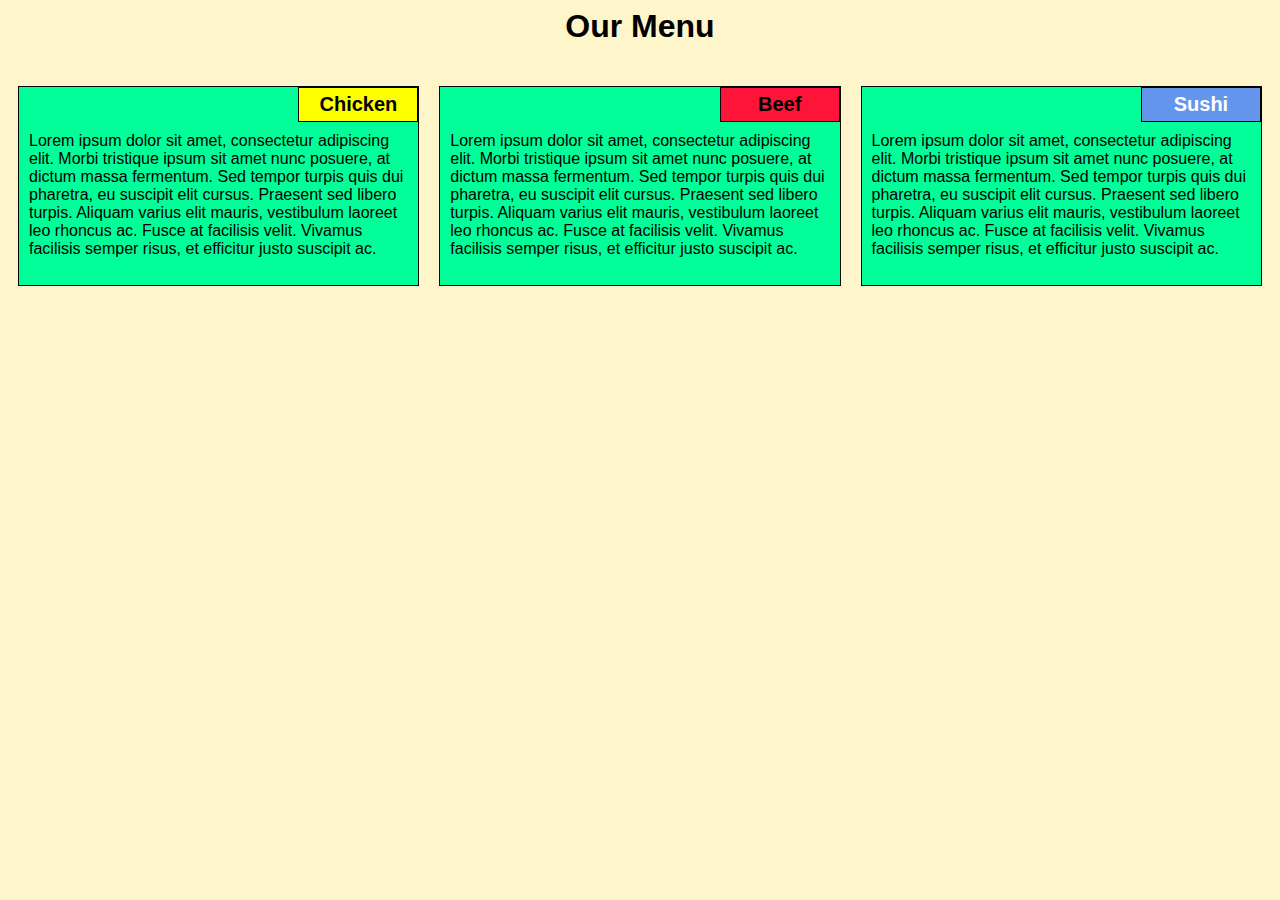
<file: module2-solution/index.html>
<html>
<head>
	<meta charset="utf-8">
	<meta name="viewport" content="width=device-width, initial-scale=1">
	<link rel="stylesheet" type="text/css" href="css/styles.css">

	<title>Module 2 Solution</title>
</head>

<body>
 	<h1>Our Menu</h1>
<div class="row">
	<div class="container col-lg-4 col-md-6 col-sm-12">
		<section>
		<div id="chicken">
			Chicken
		</div>
		<p>
			Lorem ipsum dolor sit amet, consectetur adipiscing elit. Morbi tristique ipsum sit amet nunc posuere, at dictum massa fermentum. Sed tempor turpis quis dui pharetra, eu suscipit elit cursus. Praesent sed libero turpis. Aliquam varius elit mauris, vestibulum laoreet leo rhoncus ac. Fusce at facilisis velit. Vivamus facilisis semper risus, et efficitur justo suscipit ac. 
		</p>
		</section>
	</div>
	<div class="container col-lg-4 col-md-6 col-sm-12">
		<section>
		<div id="beef">
			Beef
		</div>
		<p>
			Lorem ipsum dolor sit amet, consectetur adipiscing elit. Morbi tristique ipsum sit amet nunc posuere, at dictum massa fermentum. Sed tempor turpis quis dui pharetra, eu suscipit elit cursus. Praesent sed libero turpis. Aliquam varius elit mauris, vestibulum laoreet leo rhoncus ac. Fusce at facilisis velit. Vivamus facilisis semper risus, et efficitur justo suscipit ac. 
		</p>
		</section>
	</div>
	<div class="container col-lg-4 col-md-12 col-sm-12">
		<section>
		<div id="sushi">
			Sushi
		</div>
		<p>
			Lorem ipsum dolor sit amet, consectetur adipiscing elit. Morbi tristique ipsum sit amet nunc posuere, at dictum massa fermentum. Sed tempor turpis quis dui pharetra, eu suscipit elit cursus. Praesent sed libero turpis. Aliquam varius elit mauris, vestibulum laoreet leo rhoncus ac. Fusce at facilisis velit. Vivamus facilisis semper risus, et efficitur justo suscipit ac. 
		</p>
		</section>
	</div>
	</div>

</body>
</html>
</file>
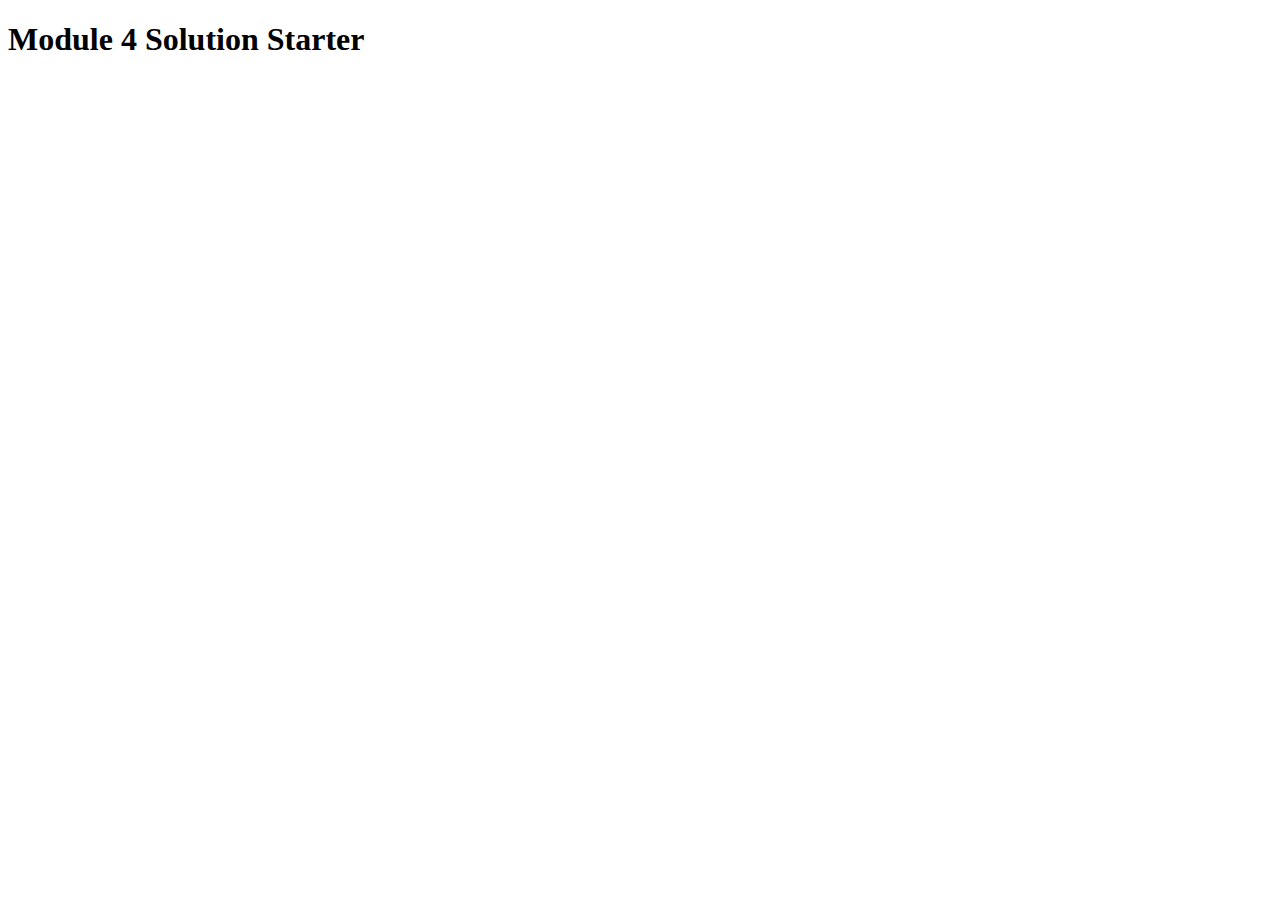
<file: module4-solution/index.html>
<!DOCTYPE html>
<html>
<head>
  <meta charset="utf-8">
  <title>Module 4 Solution Starter</title>
  <script src="SpeakHello.js"></script>
  <script src="SpeakGoodBye.js"></script>
  <script src="script.js"></script>
</head>
<body>
  <h1>Module 4 Solution Starter</h1>
</body>
</html>
</file>
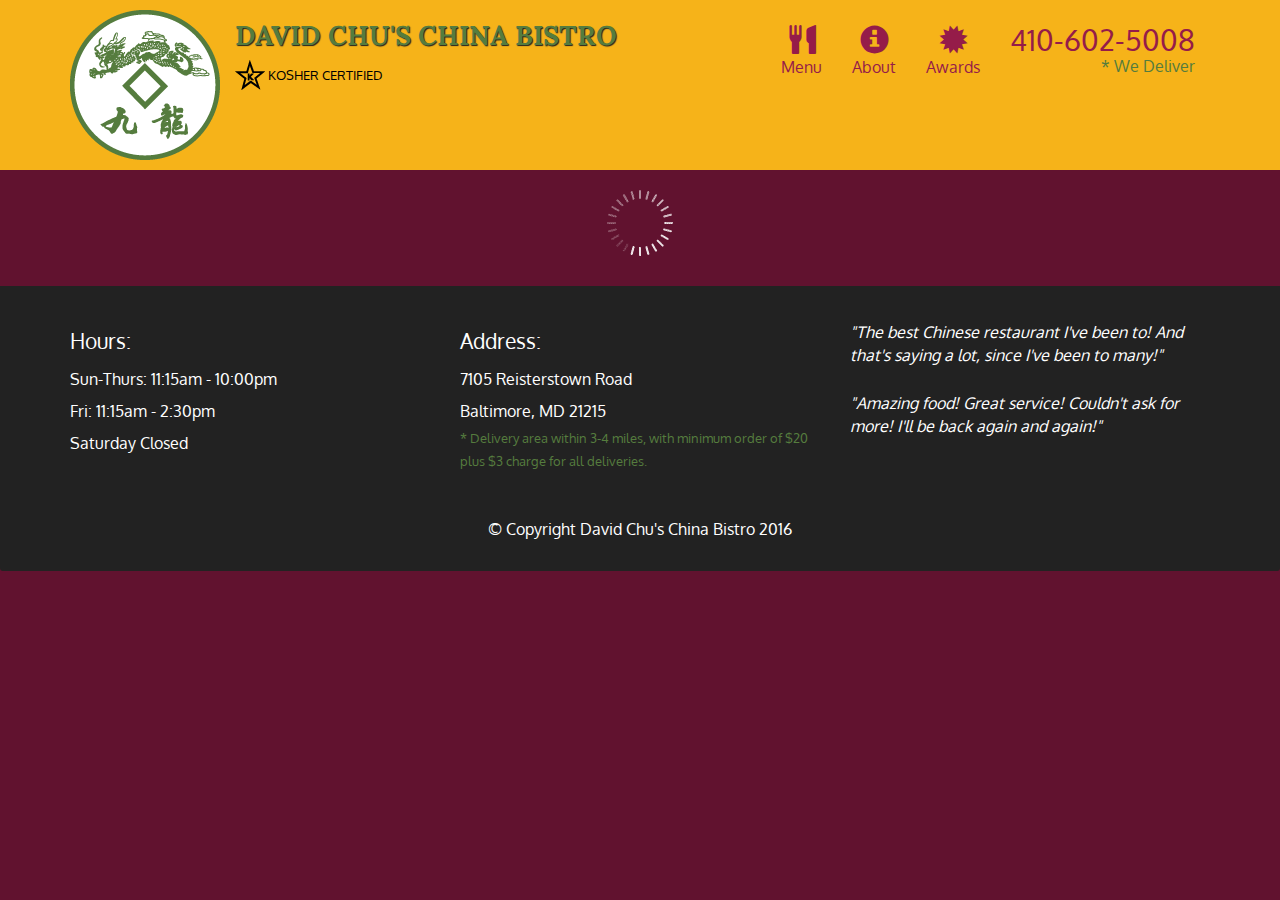
<file: module5-solution/index.html>
<!doctype html>
<html lang="en">
  <head>
    <meta charset="utf-8">
    <meta http-equiv="X-UA-Compatible" content="IE=edge">
    <meta name="viewport" content="width=device-width, initial-scale=1">
    <title>David Chu's China Bistro</title>
    <link rel="stylesheet" href="css/bootstrap.min.css">
    <link rel="stylesheet" href="css/styles.css">
    <link href='https://fonts.googleapis.com/css?family=Oxygen:400,300,700' rel='stylesheet' type='text/css'>
    <link href='https://fonts.googleapis.com/css?family=Lora' rel='stylesheet' type='text/css'>
  </head>
<body>
  <header>
    <nav id="header-nav" class="navbar navbar-default">
      <div class="container">
        <div class="navbar-header">
          <a href="index.html" class="pull-left visible-md visible-lg">
            <div id="logo-img" alt="Logo image"></div>
          </a>

          <div class="navbar-brand">
            <a href="index.html"><h1>David Chu's China Bistro</h1></a>
            <p>
              <img src="images/star-k-logo.png" alt="Kosher certification">
              <span>Kosher Certified</span>
            </p>
          </div>

          <button id="navbarToggle" type="button" class="navbar-toggle collapsed" data-toggle="collapse" data-target="#collapsable-nav" aria-expanded="false">
            <span class="sr-only">Toggle navigation</span>
            <span class="icon-bar"></span>
            <span class="icon-bar"></span>
            <span class="icon-bar"></span>
          </button>
        </div>
        
        <div id="collapsable-nav" class="collapse navbar-collapse">
           <ul id="nav-list" class="nav navbar-nav navbar-right">
            <li id="navHomeButton" class="visible-xs active">
              <a href="index.html">
                <span class="glyphicon glyphicon-home"></span> Home</a>
            </li>
            <li id="navMenuButton">
              <a href="#" onclick="$dc.loadMenuCategories();">
                <span class="glyphicon glyphicon-cutlery"></span><br class="hidden-xs"> Menu</a>
            </li>
            <li>
              <a href="#">
                <span class="glyphicon glyphicon-info-sign"></span><br class="hidden-xs"> About</a>
            </li>
            <li>
              <a href="#">
                <span class="glyphicon glyphicon-certificate"></span><br class="hidden-xs"> Awards</a>
            </li>
            <li id="phone" class="hidden-xs">
              <a href="tel:410-602-5008">
                <span>410-602-5008</span></a><div>* We Deliver</div>
            </li>
          </ul><!-- #nav-list -->
        </div><!-- .collapse .navbar-collapse -->
      </div><!-- .container -->
    </nav><!-- #header-nav -->
  </header>

  <div id="call-btn" class="visible-xs">
    <a class="btn" href="tel:410-602-5008">
    <span class="glyphicon glyphicon-earphone"></span>
    410-602-5008
    </a>
  </div>
  <div id="xs-deliver" class="text-center visible-xs">* We Deliver</div>

  <div id="main-content" class="container"></div>

  <footer class="panel-footer">
    <div class="container">
      <div class="row">
        <section id="hours" class="col-sm-4">
          <span>Hours:</span><br>
          Sun-Thurs: 11:15am - 10:00pm<br>
          Fri: 11:15am - 2:30pm<br>
          Saturday Closed
          <hr class="visible-xs">
        </section>
        <section id="address" class="col-sm-4">
          <span>Address:</span><br>
          7105 Reisterstown Road<br>
          Baltimore, MD 21215
          <p>* Delivery area within 3-4 miles, with minimum order of $20 plus $3 charge for all deliveries.</p>
          <hr class="visible-xs">
        </section>
        <section id="testimonials" class="col-sm-4">
          <p>"The best Chinese restaurant I've been to! And that's saying a lot, since I've been to many!"</p>
          <p>"Amazing food! Great service! Couldn't ask for more! I'll be back again and again!"</p>
        </section>
      </div>
      <div class="text-center">&copy; Copyright David Chu's China Bistro 2016</div>
    </div>
  </footer>

  <!-- jQuery (Bootstrap JS plugins depend on it) -->
  <script src="js/jquery-2.1.4.min.js"></script>
  <script src="js/bootstrap.min.js"></script>
  <script src="js/ajax-utils.js"></script>
  <script src="js/script.js"></script>
</body>
</html>
</file>
<file: module2-solution/css/styles.css>
/* Base Styles */

* {
	box-sizing: border-box;
}

h1 {
	font-family: sans-serif;
	color: #000000;
	text-align: center;
}

body {
	background-color: #FEF5CA;
}

p {
	padding: 10px;
	margin: 0;
}

.container {
	border: none;
	margin-left: auto;
	margin-right: auto;
	margin-top: 10px;
	margin-bottom: 10px;
	padding: 10px;
}

section {
	border:	1px solid black;
	background-color: #00FF99;
	width: 100%;
	height: 200px;
	font-family: Helvetica;
	color: black;
	position: relative;
	overflow: auto;
}

#chicken {
	border: 1px solid black;
	text-align: center;
	width: 30%;
	margin-left: 70%;
	font-family: Georgia,sans-serif;
	font-weight: bold;
	font-size: 125%;
	margin-bottom: 0;
	margin-top: 0;
	padding: 5px;
	background-color: #FFFF00;
}

#beef {
	border: 1px solid black;
	text-align: center;
	width: 30%;
	margin-left: 70%;
	font-family: Georgia,sans-serif;
	font-weight: bold;
	font-size: 125%;
	margin-bottom: 0;
	margin-top: 0;
	padding: 5px;
	background-color: #FF1439;
}

#sushi {
	border: 1px solid black;
	text-align: center;
	width: 30%;
	margin-left: 70%;
	font-family: Georgia,sans-serif;
	font-weight: bold;
	font-size: 125%;
	margin-bottom: 0;
	margin-top: 0;
	background-color: #6495ED;
	color: white;
	padding: 5px;
}

.row {
	width: 100%;
}

/* Desktop view */

@media (min-width: 992px) {
  .col-lg-1, .col-lg-2, .col-lg-3, .col-lg-4, .col-lg-5, .col-lg-6, .col-lg-7, .col-lg-8, .col-lg-9, .col-lg-10, .col-lg-11, .col-lg-12 {
    float: left;
  }

  .col-lg-1 {
    width: 8.33%;
  }
  .col-lg-2 {
    width: 16.66%;
  }
  .col-lg-3 {
    width: 25%;
  }
  .col-lg-4 {
    width: 33.33%;
  }
  .col-lg-5 {
    width: 41.66%;
  }
  .col-lg-6 {
    width: 50%;
  }
  .col-lg-7 {
    width: 58.33%;
  }
  .col-lg-8 {
    width: 66.66%;
  }
  .col-lg-9 {
    width: 74.99%;
  }
  .col-lg-10 {
    width: 83.33%;
  }
  .col-lg-11 {
    width: 91.66%;
  }
  .col-lg-12 {
    width: 100%;
  }

}

/* Tablet view */

@media (min-width: 768px) and (max-width: 991px) {
  .col-md-1, .col-md-2, .col-md-3, .col-md-4, .col-md-5, .col-md-6, .col-md-7, .col-md-8, .col-md-9, .col-md-10, .col-md-11, .col-md-12 {
    float: left;
  }

  .col-md-1 {
    width: 8.33%;
  }
  .col-md-2 {
    width: 16.66%;
  }
  .col-md-3 {
    width: 25%;
  }
  .col-md-4 {
    width: 33.33%;
  }
  .col-md-5 {
    width: 41.66%;
  }
  .col-md-6 {
    width: 50%;
  }
  .col-md-7 {
    width: 58.33%;
  }
  .col-md-8 {
    width: 66.66%;
  }
  .col-md-9 {
    width: 74.99%;
  }
  .col-md-10 {
    width: 83.33%;
  }
  .col-md-11 {
    width: 91.66%;
  }
  .col-md-12 {
    width: 100%;
  }
}

/* Mobile view */

@media (max-width: 768px) {
  .col-sm-1, .col-sm-2, .col-sm-3, .col-sm-4, .col-sm-5, .col-sm-6, .col-sm-7, .col-sm-8, .col-sm-9, .col-sm-10, .col-sm-11, .col-sm-12 {
 	float: left;
  }

  .col-sm-1 {
    width: 8.33%;
  }
  .col-sm-2 {
    width: 16.66%;
  }
  .col-sm-3 {
    width: 25%;
  }
  .col-sm-4 {
    width: 33.33%;
  }
  .col-sm-5 {
    width: 41.66%;
  }
  .col-sm-6 {
    width: 50%;
  }
  .col-sm-7 {
    width: 58.33%;
  }
  .col-sm-8 {
    width: 66.66%;
  }
  .col-sm-9 {
    width: 74.99%;
  }
  .col-sm-10 {
    width: 83.33%;
  }
  .col-sm-11 {
    width: 91.66%;
  }
  .col-sm-12 {
    width: 100%;
  }
}
</file>
<file: module5-solution/css/styles.css>
body {
  font-size: 16px;
  color: #fff;
  background-color: #61122f;
  font-family: 'Oxygen', sans-serif;
}

/** HEADER **/
#header-nav {
  background-color: #f6b319;
  border-radius: 0;
  border: 0;
}

#logo-img {
  background: url('../images/restaurant-logo_large.png') no-repeat;
  width: 150px;
  height: 150px;
  margin: 10px 15px 10px 0;
}

.navbar-brand {
  padding-top: 25px;
}
.navbar-brand h1 { /* Restaurant name */
  font-family: 'Lora', serif;
  color: #557c3e;
  font-size: 1.5em;
  text-transform: uppercase;
  font-weight: bold;
  text-shadow: 1px 1px 1px #222;
  margin-top: 0;
  margin-bottom: 0;
  line-height: .75;
}
.navbar-brand a:hover, .navbar-brand a:focus {
  text-decoration: none;
}
.navbar-brand p { /* Kosher cert */
  color: #000;
  text-transform: uppercase;
  font-size: .7em;
  margin-top: 15px;
}
.navbar-brand p span { /* Star-K */
  vertical-align: middle;
}

#nav-list {
  margin-top: 10px;
}
#nav-list a {
  color: #951C49;
  text-align: center;
}
#nav-list a:hover {
  background: #E7E7E7;
}
#nav-list a span {
  font-size: 1.8em;
}

#phone {
  margin-top: 5px;
}
#phone a { /* Phone number */
  text-align: right;
  padding-bottom: 0;
}
#phone div { /* We Deliver */
  color: #557c3e;
  text-align: right;
  padding-right: 15px;
}

.navbar-header button.navbar-toggle, .navbar-header .icon-bar {
  border: 1px solid #61122f;
}
.navbar-header button.navbar-toggle {
  clear: both;
  margin-top: -30px;
}
/* END HEADER */

/* FOOTER */
.panel-footer {
  margin-top: 30px;
  padding-top: 35px;
  padding-bottom: 30px;
  background-color: #222;
  border-top: 0;
}
.panel-footer div.row {
  margin-bottom: 35px;
}
#hours, #address {
  line-height: 2;
}
#hours > span, #address > span {
  font-size: 1.3em;
}
#address p {
  color: #557c3e;
  font-size: .8em;
  line-height: 1.8;
}
#testimonials {
  font-style: italic;
}
#testimonials p:nth-child(2) {
  margin-top: 25px;
}
/* END FOOTER */



/* HOME PAGE */
.container .jumbotron {
  box-shadow: 0 0 50px #3F0C1F;
  border: 2px solid #3F0C1F;
}

#menu-tile, #specials-tile, #map-tile {
  height: 250px;
  width: 100%;
  margin-bottom: 15px;
  position: relative;
  border: 2px solid #3F0C1F;
  overflow: hidden;
}
#menu-tile:hover, #specials-tile:hover, #map-tile:hover {
  box-shadow: 0 1px 5px 1px #cccccc;
}
#menu-tile {
  background: url('../images/menu-tile.jpg') no-repeat;
  background-position: center;
}
#specials-tile {
  background: url('../images/specials-tile.jpg') no-repeat;
  background-position: center;
}
#menu-tile span, #specials-tile span, #map-tile span {
  position: absolute;
  bottom: 0;
  right: 0;
  width: 100%;
  text-align: center;
  font-size: 1.6em;
  text-transform: uppercase;
  background-color: #000;
  color: #fff;
  opacity: .8;
}
/* END HOME PAGE */

/* MENU CATEGORIES PAGE */
.category-tile { 
  position: relative;
  border: 2px solid #3F0C1F;
  overflow: hidden;
  width: 200px;
  height: 200px;
  margin: 0 auto 15px;
}
.category-tile span {
  position: absolute;
  bottom: 0;
  right: 0;
  width: 100%;
  text-align: center;
  font-size: 1.2em;
  text-transform: uppercase;
  background-color: #000;
  color: #fff;
  opacity: .8;
}
.category-tile:hover {
  box-shadow: 0 1px 5px 1px #cccccc;
}

#menu-categories-title + div {
  margin-bottom: 50px;
}
/* END MENU CATEGORIES PAGE */

/* SINGLE CATEGORY PAGE */
.menu-item-tile {
  margin-bottom: 25px;
}
.menu-item-tile hr {
  width: 80%;
}
.menu-item-tile .menu-item-price {
  font-size: 1.1em;
  text-align: right;
  margin-top: -15px;
  margin-right: -15px;
}
.menu-item-tile .menu-item-price span {
  font-size: .6em;
}
.menu-item-photo {
  position: relative;
  border: 2px solid #3F0C1F; 
  overflow: hidden;
  padding: 0;
  margin-right: -15px;
  margin-left: auto;
  margin-bottom: 20px;
  max-width: 250px;
}
.menu-item-photo div {
  position: absolute;
  bottom: 0;
  right: 0;
  width: 80px;
  background-color: #557c3e;
  text-align: center;
}
.menu-item-description {
  padding-right: 30px;
}
h3.menu-item-title {
  margin: 0 0 10px;
}
.menu-item-details {
  font-size: .9em;
  font-style: italic;
}
/* END SINGLE CATEGORY PAGE */


/********** Large devices only **********/
@media (min-width: 1200px) {
  .container .jumbotron {
    background: url('../images/jumbotron_1200.jpg') no-repeat;
    height: 675px;
  }
}

/********** Medium devices only **********/
@media (min-width: 992px) and (max-width: 1199px) {
  /* Header */
  #logo-img {
    background: url('../images/restaurant-logo_medium.png') no-repeat;
    width: 100px;
    height: 100px;
    margin: 5px 5px 5px 0;
  }
  /* End Header */

  /* Home Page */
  .container .jumbotron {
    background: url('../images/jumbotron_992.jpg') no-repeat;
    height: 558px;
  }
  /* End Home Page */
}

/********** Small devices only **********/
@media (min-width: 768px) and (max-width: 991px) {
  /* Home Page */
  .container .jumbotron {
    background: url('../images/jumbotron_768.jpg') no-repeat;
    height: 432px;
  }
  /* End Home Page */
}

/********** Extra small devices only **********/
@media (max-width: 767px) {
  /* Header */
  .navbar-brand {
    padding-top: 10px;
    height: 80px;
  }
  .navbar-brand h1 { /* Restaurant name */
    padding-top: 10px;
    font-size: 5vw; /* 1vw = 1% of viewport width */
  }
  .navbar-brand p { /* Kosher cert */
    font-size: .6em;
    margin-top: 12px;
  }
  .navbar-brand p img { /* Star-K */
    height: 20px;
  }

  #collapsable-nav a { /* Collapsed nav menu text */
    font-size: 1.2em;
  }
  #collapsable-nav a span { /* Collapsed nav menu glyph */
    font-size: 1em;
    margin-right: 5px;
  }

  #call-btn > a {
    font-size: 1.5em;
    display: block;
    margin: 0 20px;
    padding: 10px;
    border: 2px solid #fff;
    background-color: #f6b319;
    color: #951c49;
  }
  #xs-deliver {
    margin-top: 5px;
    font-size: .7em;
    letter-spacing: .1em;
    text-transform: uppercase;
  }
  /* End Header */

  /* Footer */
  .panel-footer section {
    margin-bottom: 30px;
    text-align: center;
  }
  .panel-footer section:nth-child(3) {
    margin-bottom: 0; /* margin already exists on the whole row */
  }
  .panel-footer section hr {
    width: 50%;
  }
  /* End Footer */

  /* Home Page */
  .container .jumbotron {
    margin-top: 30px;
    padding: 0;
  }
  #menu-tile, #specials-tile {
    width: 360px;
    margin: 0 auto 15px;
  }

  .menu-item-photo {
    margin-right: auto;
  }
  .menu-item-tile .menu-item-price {
    text-align: center;
  }
  .menu-item-description {
    text-align: center;;
  }
}


/********** Super extra small devices Only :-) (e.g., iPhone 4) **********/
@media (max-width: 479px) {
  /* Header */
  .navbar-brand h1 { /* Restaurant name */
    padding-top: 5px;
    font-size: 6vw;
  }
  /* End Header */
  
  /* Home page */
  #menu-tile, #specials-tile {
    width: 280px;
    margin: 0 auto 15px;
  }

  .col-xxs-12 {
    position: relative;
    min-height: 1px;
    padding-right: 15px;
    padding-left: 15px;
    float: left;
    width: 100%;
  }
}
</file>
